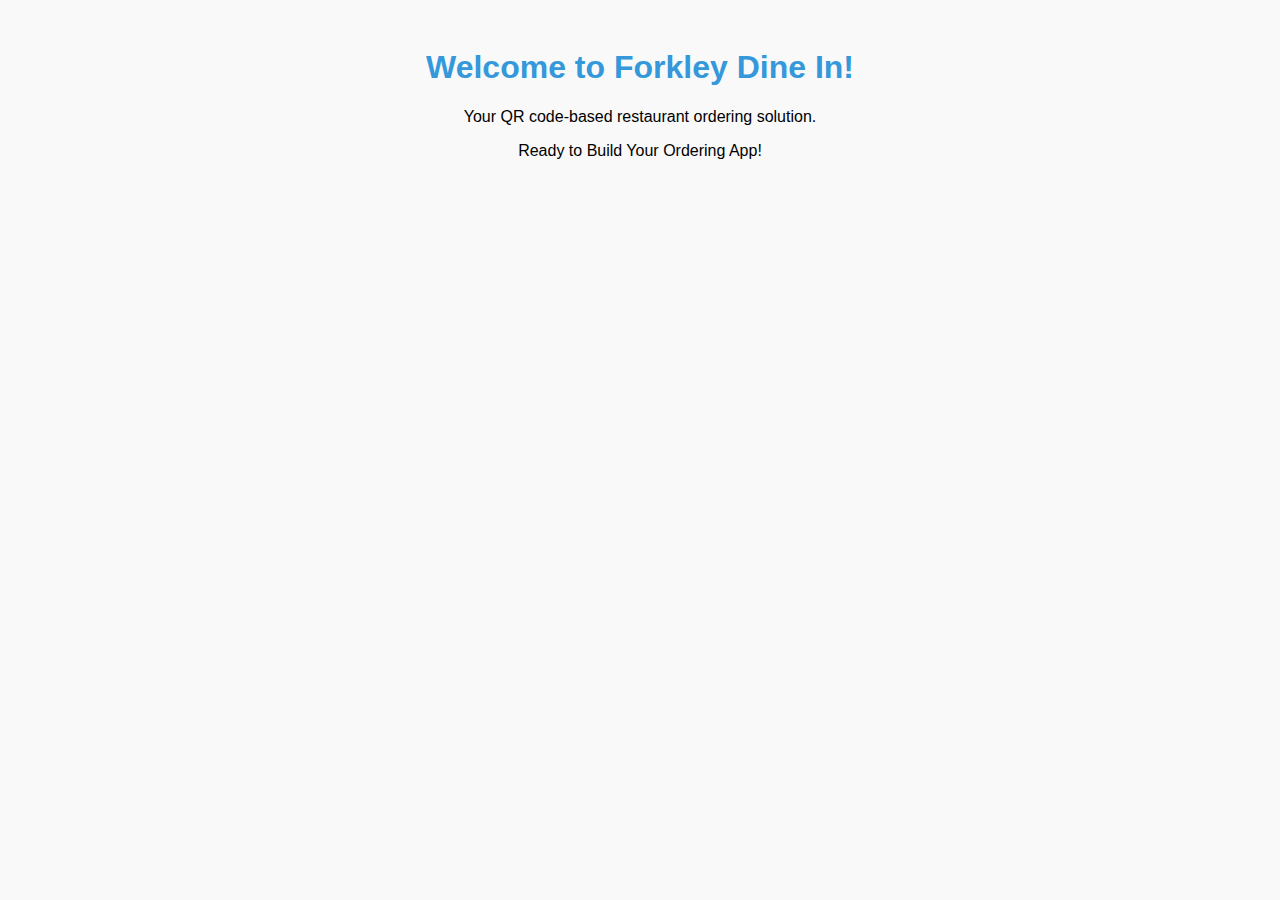
<file: index.html>
<!DOCTYPE html>
<html lang="en">
  <head>
    <meta charset="UTF-8" />
    <meta name="viewport" content="width=device-width, initial-scale=1.0" />
    <title>Forkley Dine In</title>
    <link rel="stylesheet" href="style.css" />
  </head>
  <body>
    <h1>Welcome to Forkley Dine In!</h1>
    <p>Your QR code-based restaurant ordering solution.</p>
    <div id="app"></div>
    <script src="main.js"></script>
  </body>
</html>
</file>
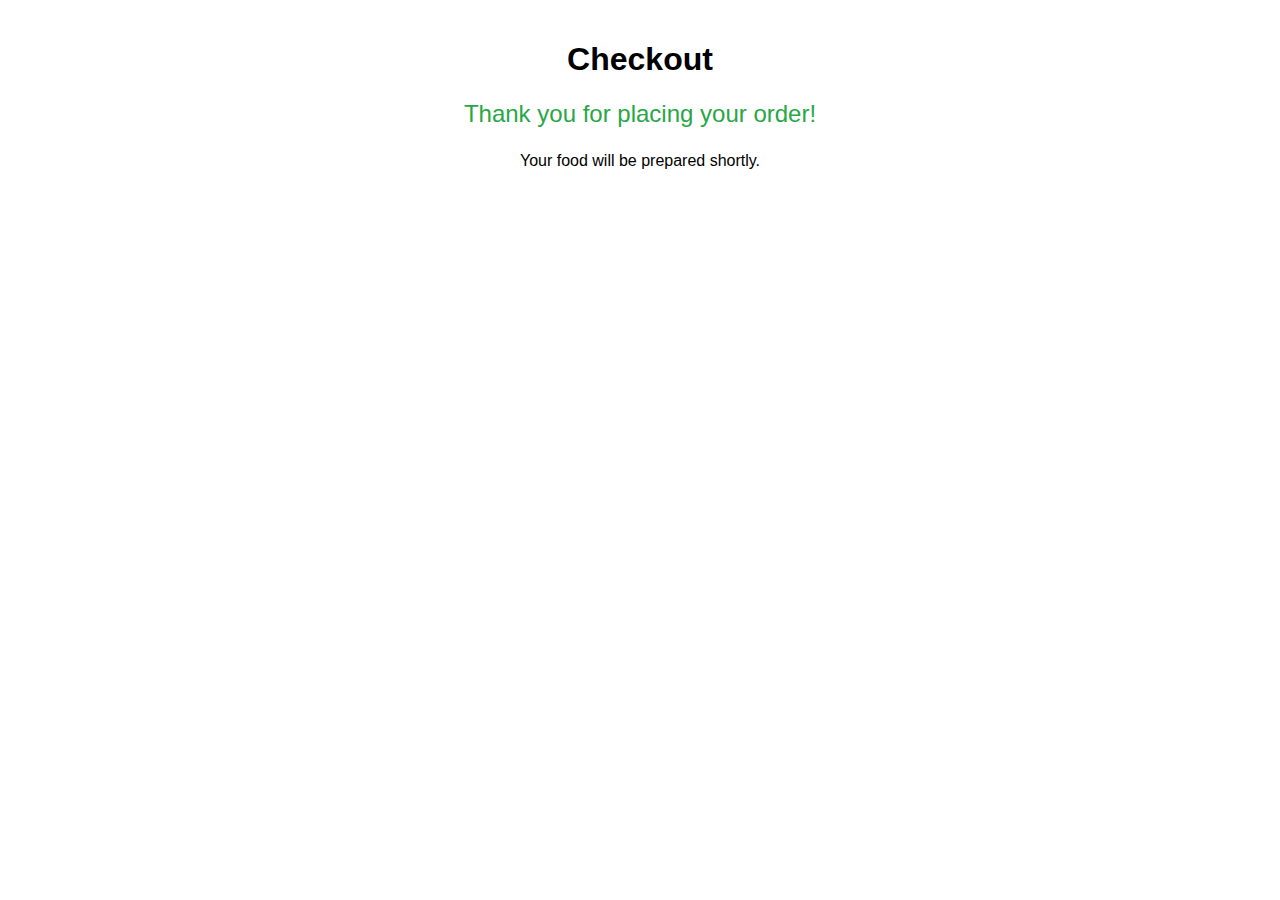
<file: public/checkout.html>
<!DOCTYPE html>
<html lang="en">
<head>
  <meta charset="UTF-8">
  <meta name="viewport" content="width=device-width, initial-scale=1.0">
  <title>Checkout - Forkley Dine-In</title>
  <style>
    body {
      font-family: Arial, sans-serif;
      text-align: center;
      margin: 0;
      padding: 0;
    }
    .container {
      padding: 20px;
    }
    .thank-you {
      font-size: 24px;
      margin-top: 20px;
      color: #28a745;
    }
  </style>
</head>
<body>
  <div class="container">
    <h1>Checkout</h1>
    <p class="thank-you">Thank you for placing your order!</p>
    <p>Your food will be prepared shortly.</p>
  </div>
</body>
</html>
</file>
<file: style.css>
body {
  font-family: Arial, sans-serif;
  text-align: center;
  padding: 20px;
  background-color: #f9f9f9;
}

h1 {
  color: #3498db;
}
</file>
